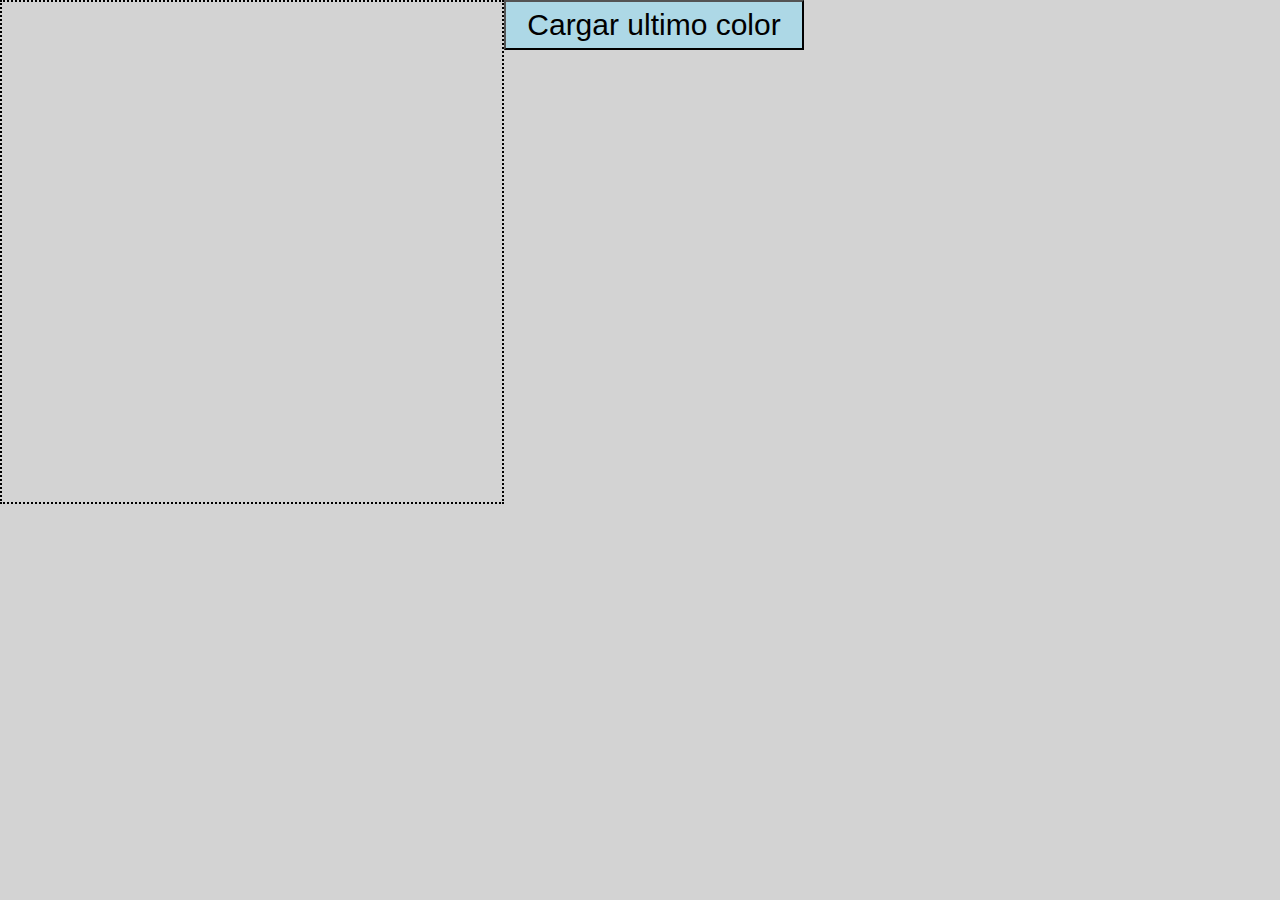
<file: index.html>
<!DOCTYPE html>
<html 
      lang="es"
      manifest="index.appcache"
>
    <head>
        <title>
            Almacenamiento local
        </title>
        <meta charset="utf-8">
        <link 
              rel="stylesheet" 
              href="estilos.css"
        >
    </head>
    <body>
        <canvas
            class="canva" 
            id="canva"
            onclick="pintarcanvarojo()"
            height="500"
            width="500"
            style="border: 2px dotted black;"
        ></canvas>
        <button 
                onclick="cargarcolor()"
                class="btn"
        >
            Cargar ultimo color
        </button>
        <script src="scripts.js">
        </script>
    </body>
</html>
</file>
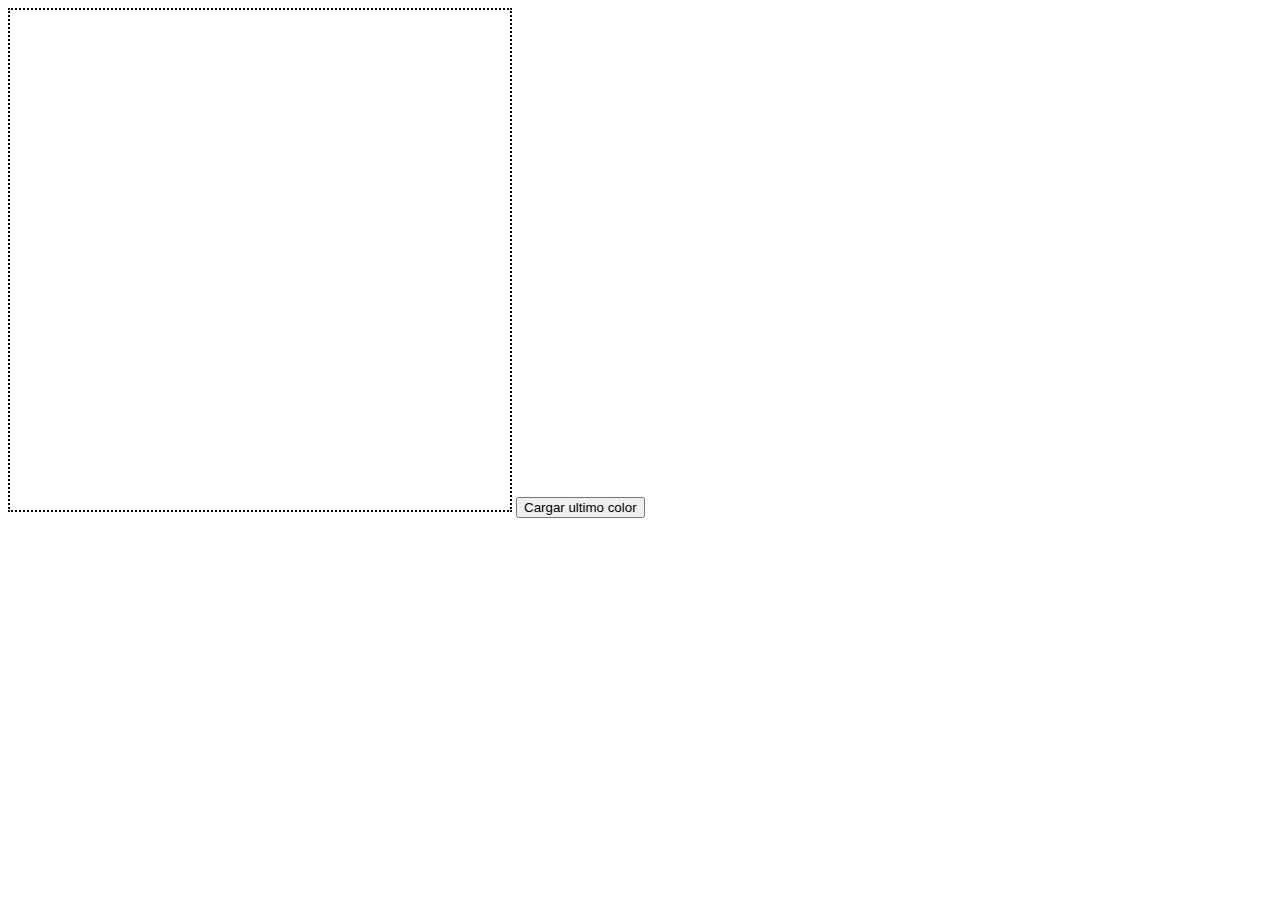
<file: offline.html>
<!DOCTYPE html>
<html 
      lang="es"
      manifest="index.appcache"
>
    <head>
        <title>
            Almacenamiento local
        </title>
        <meta charset="utf-8">
    </head>
    <body>
        <canvas
            class="canva" 
            id="canva"
            onclick="pintarcanvarojo()"
            height="500"
            width="500"
            style="border: 2px dotted black;"
        ></canvas>
        <button 
                onclick="cargarcolor()"
                class="btn"
        >
            Cargar ultimo color
        </button>
        <script src="scripts.js">
        </script>
    </body>
</html>
</file>
<file: estilos.css>
* {
    padding: 0;
    margin: 0;
}
.btn {
    background: lightblue;
    height: 50px;
    width: 300px;
    font-size: 30px;
    position: absolute
}
body {
    background: lightgray;
}
</file>
